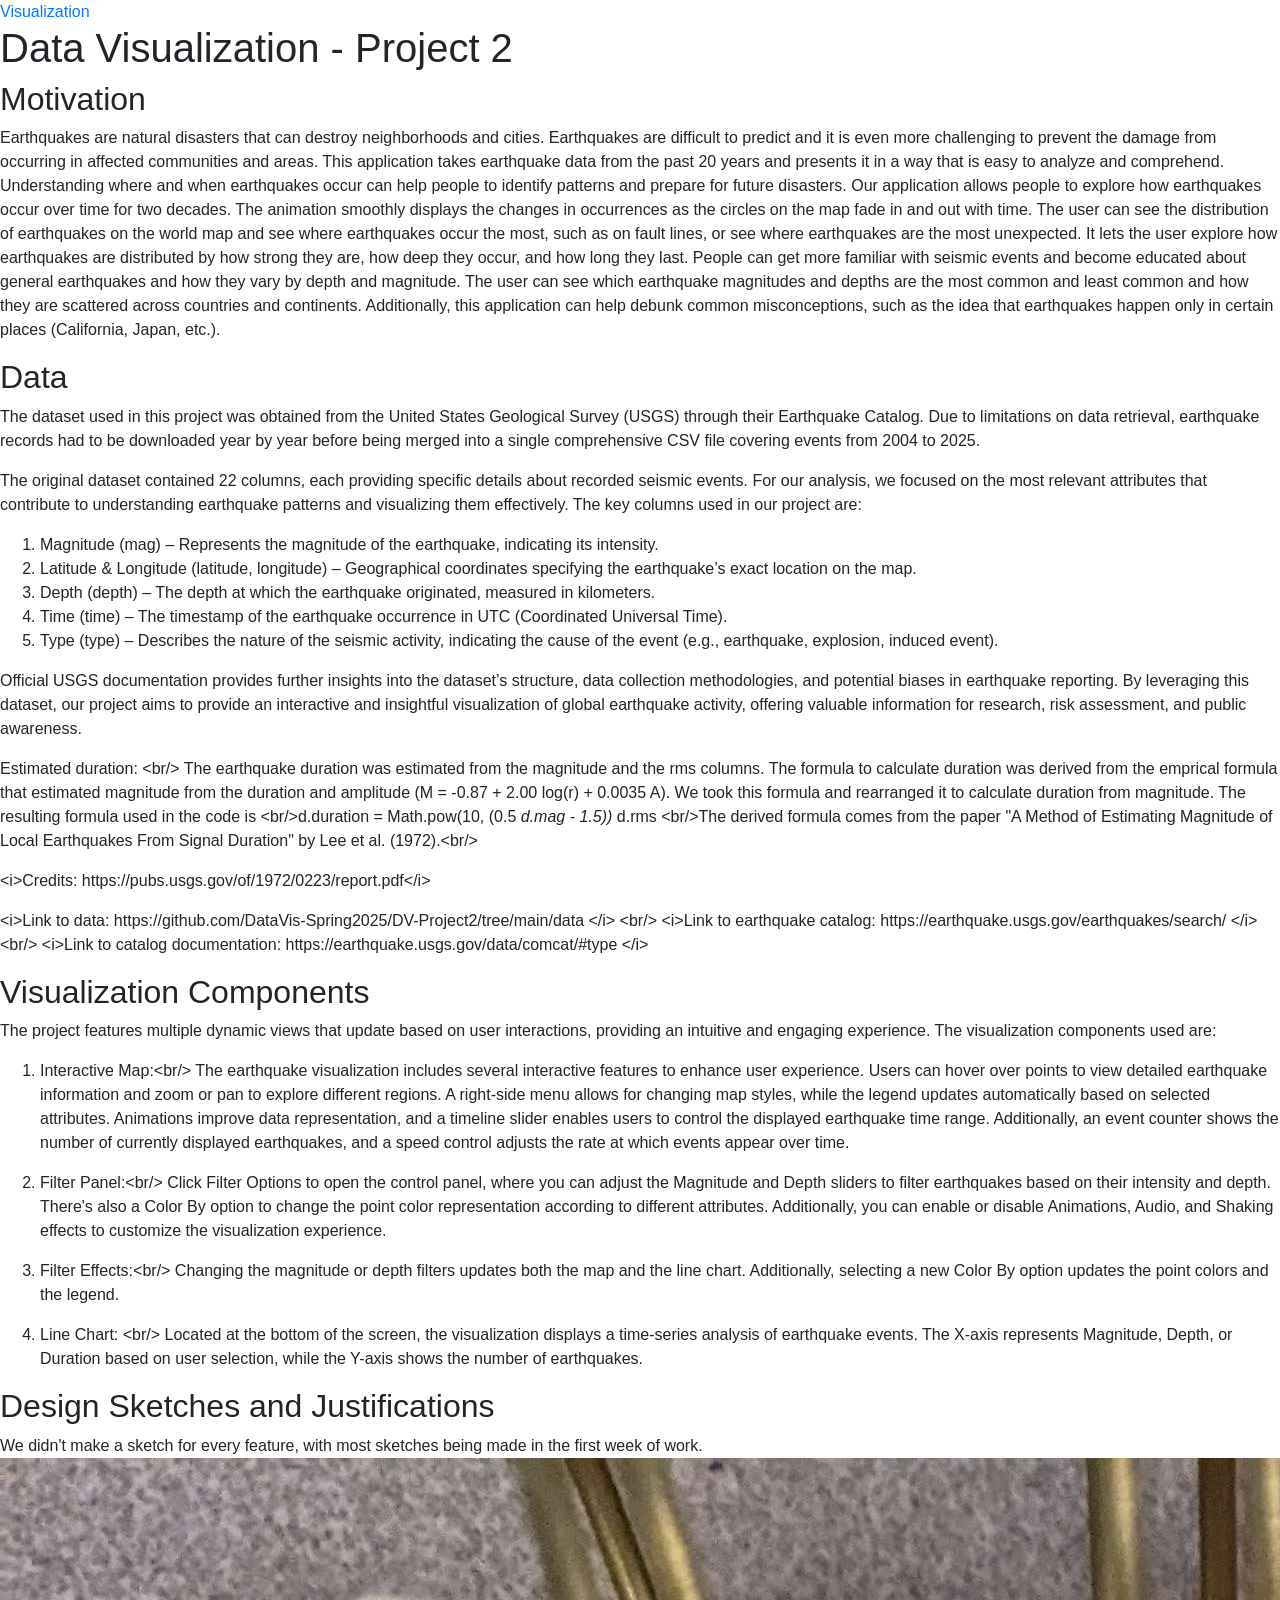
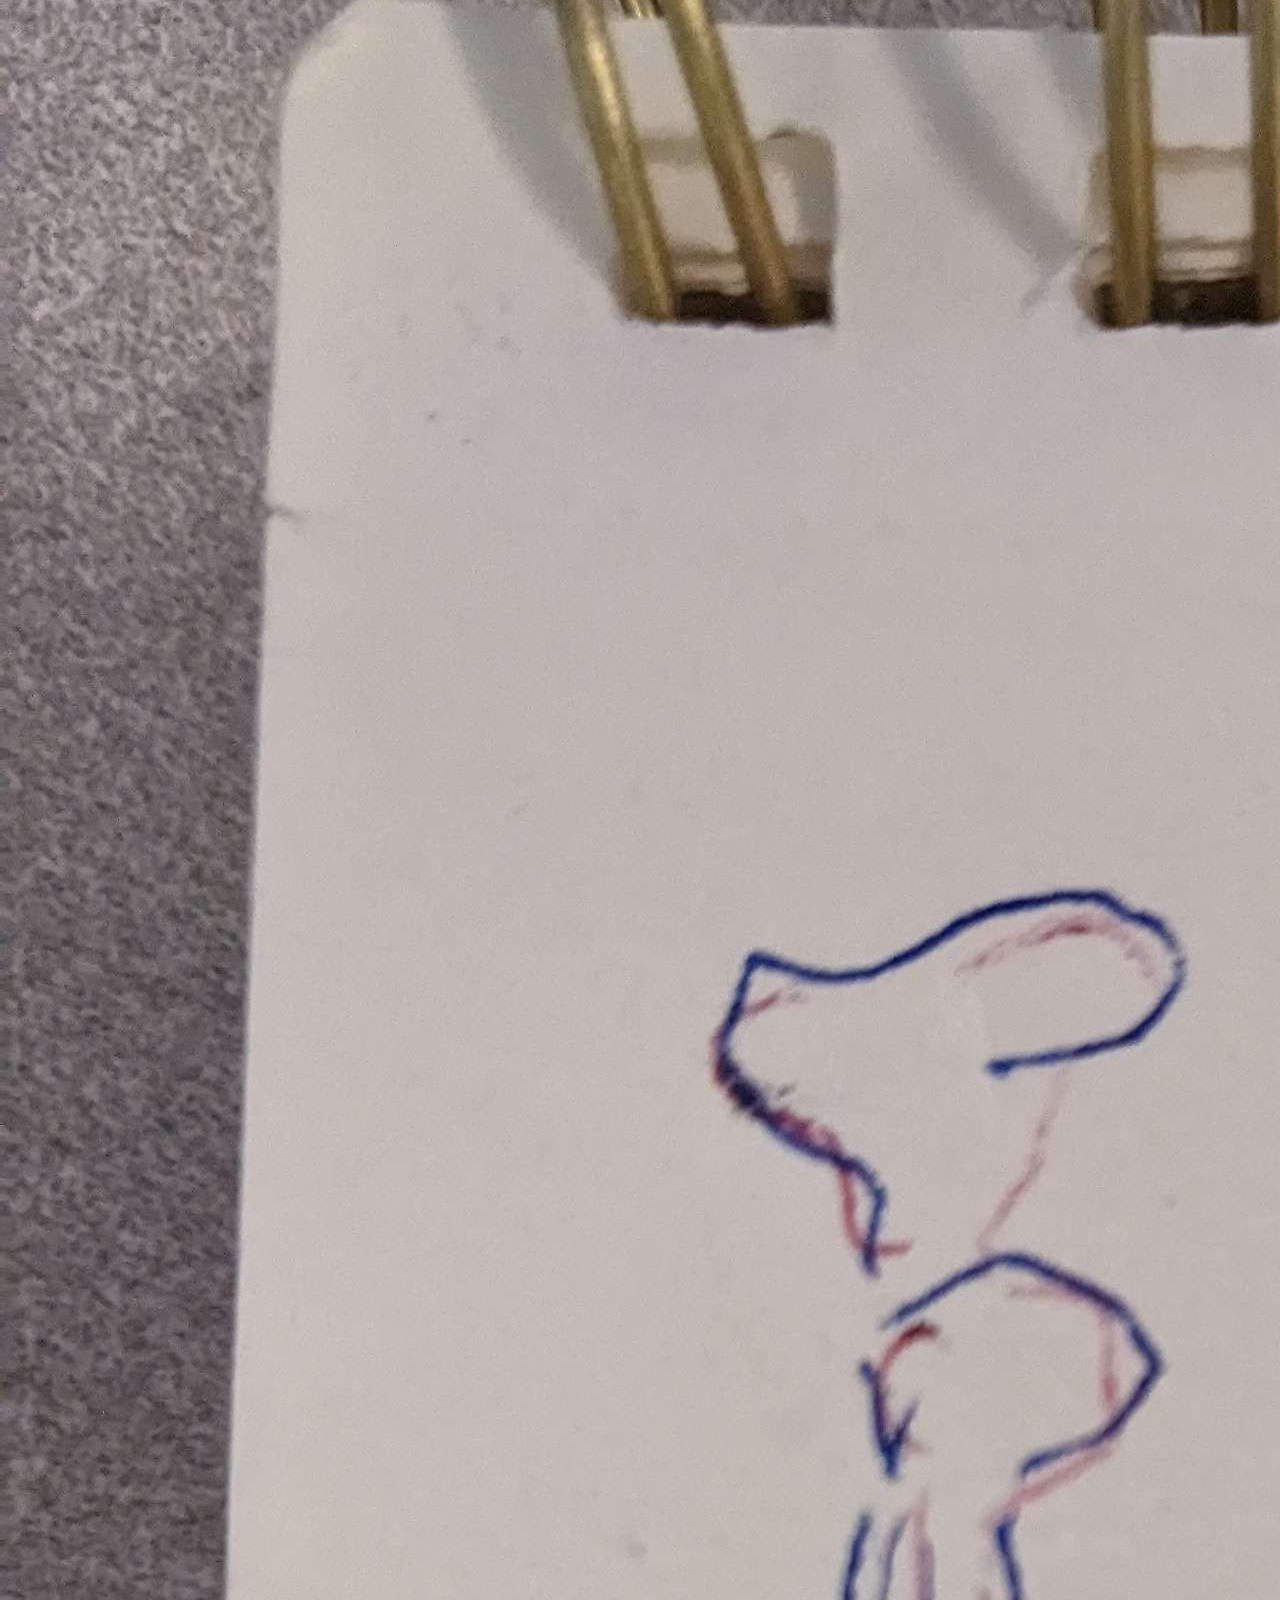
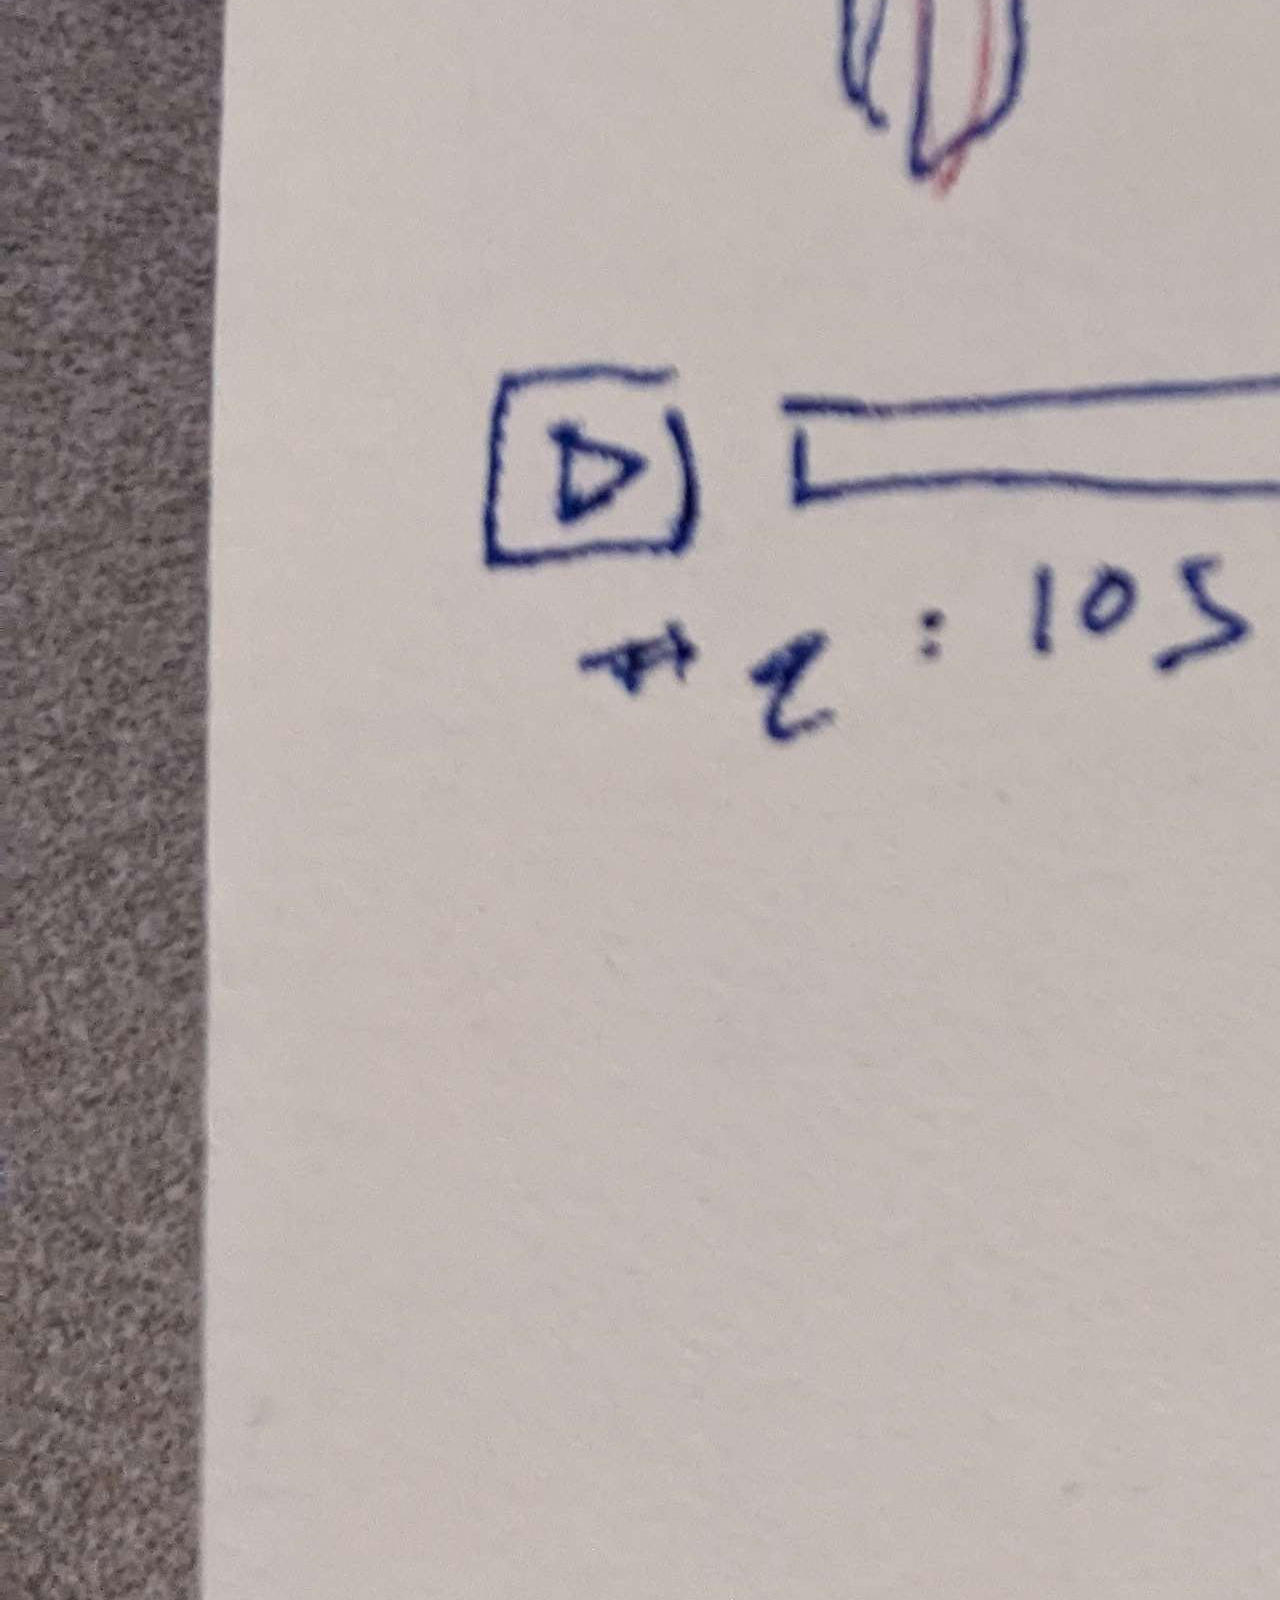
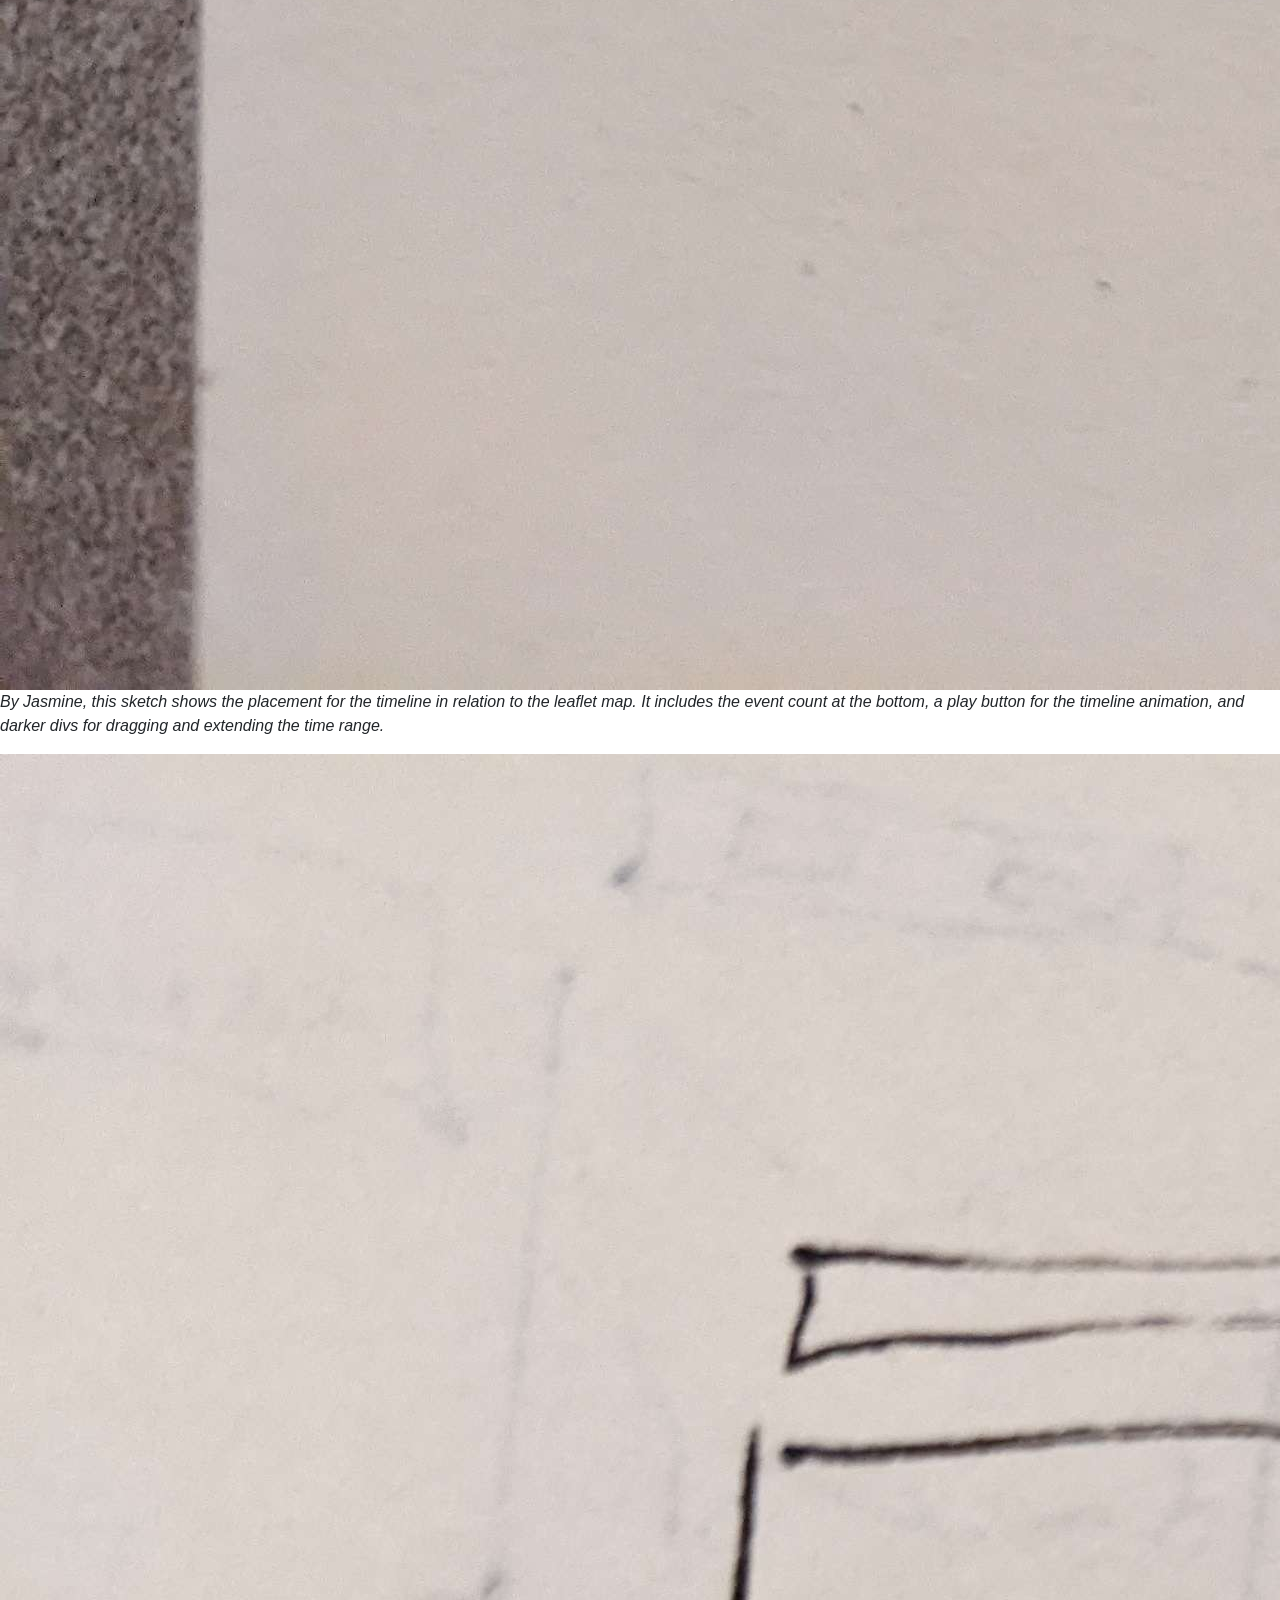
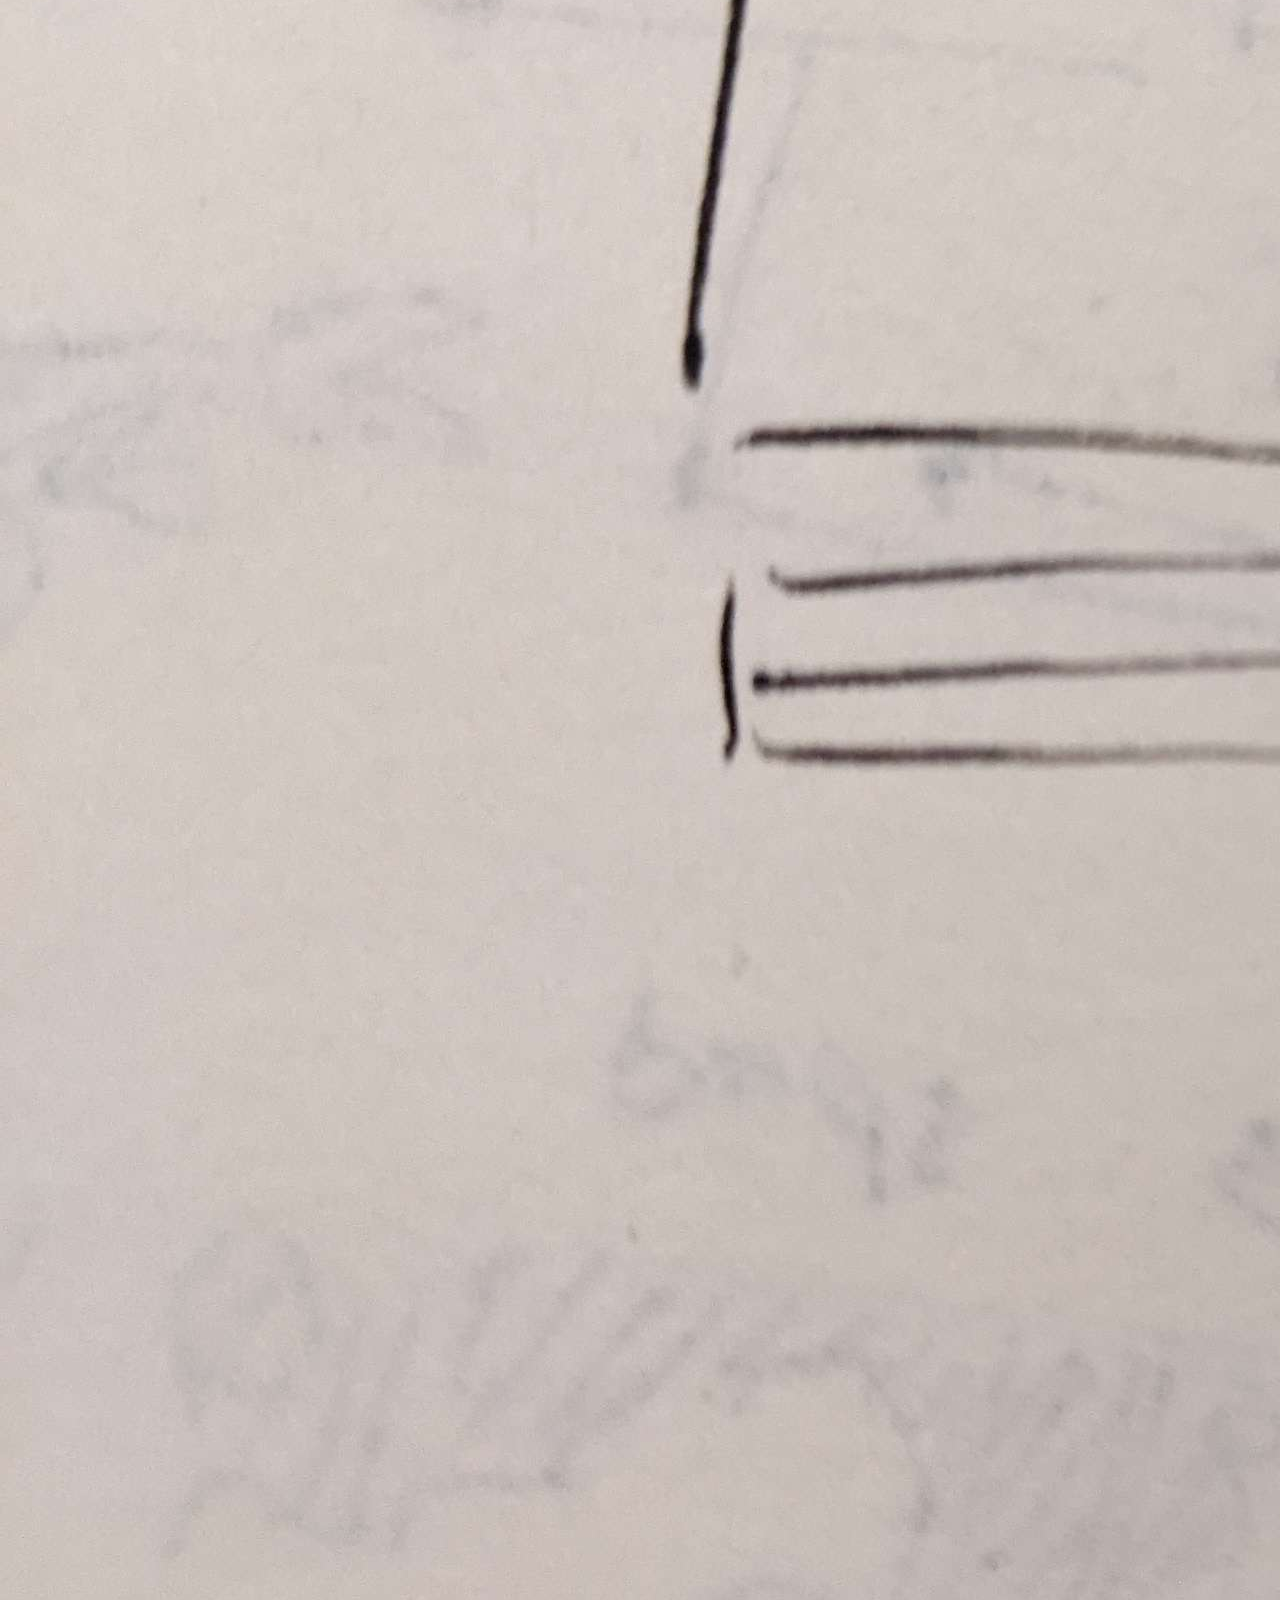
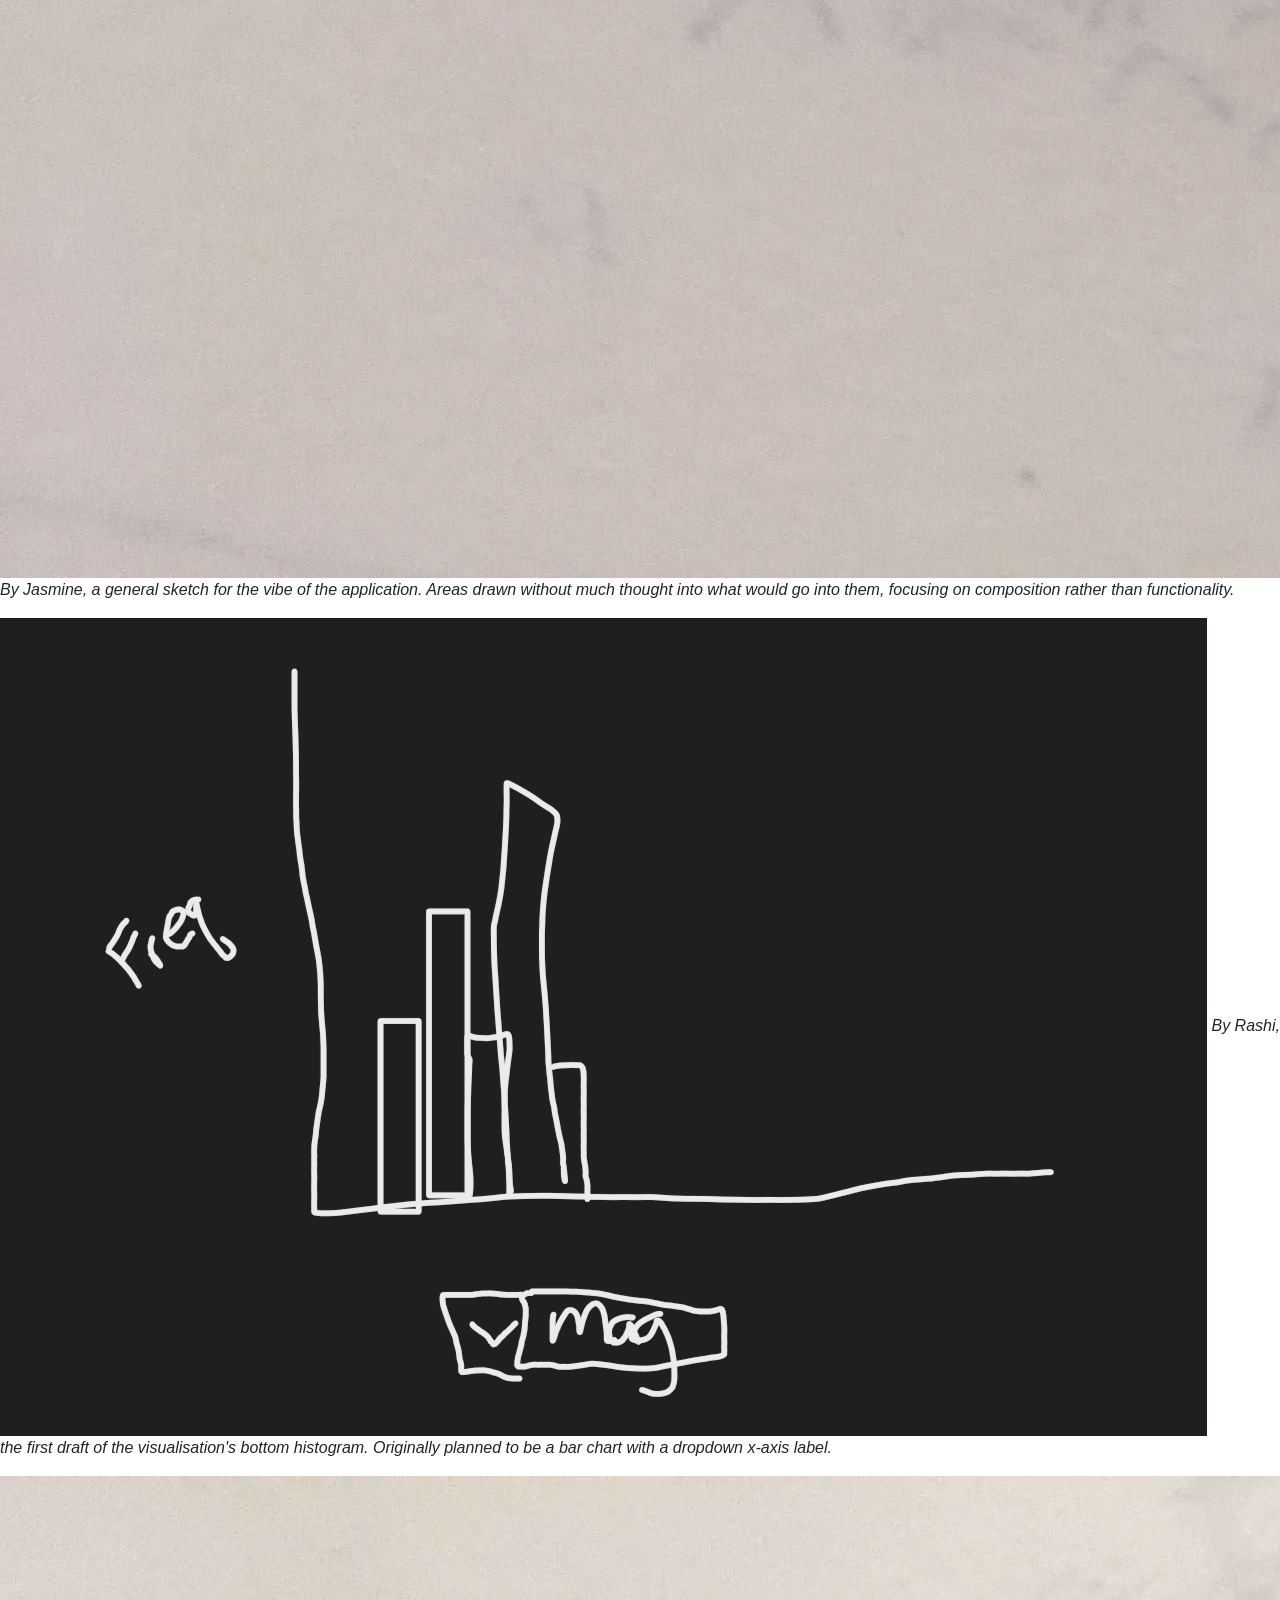
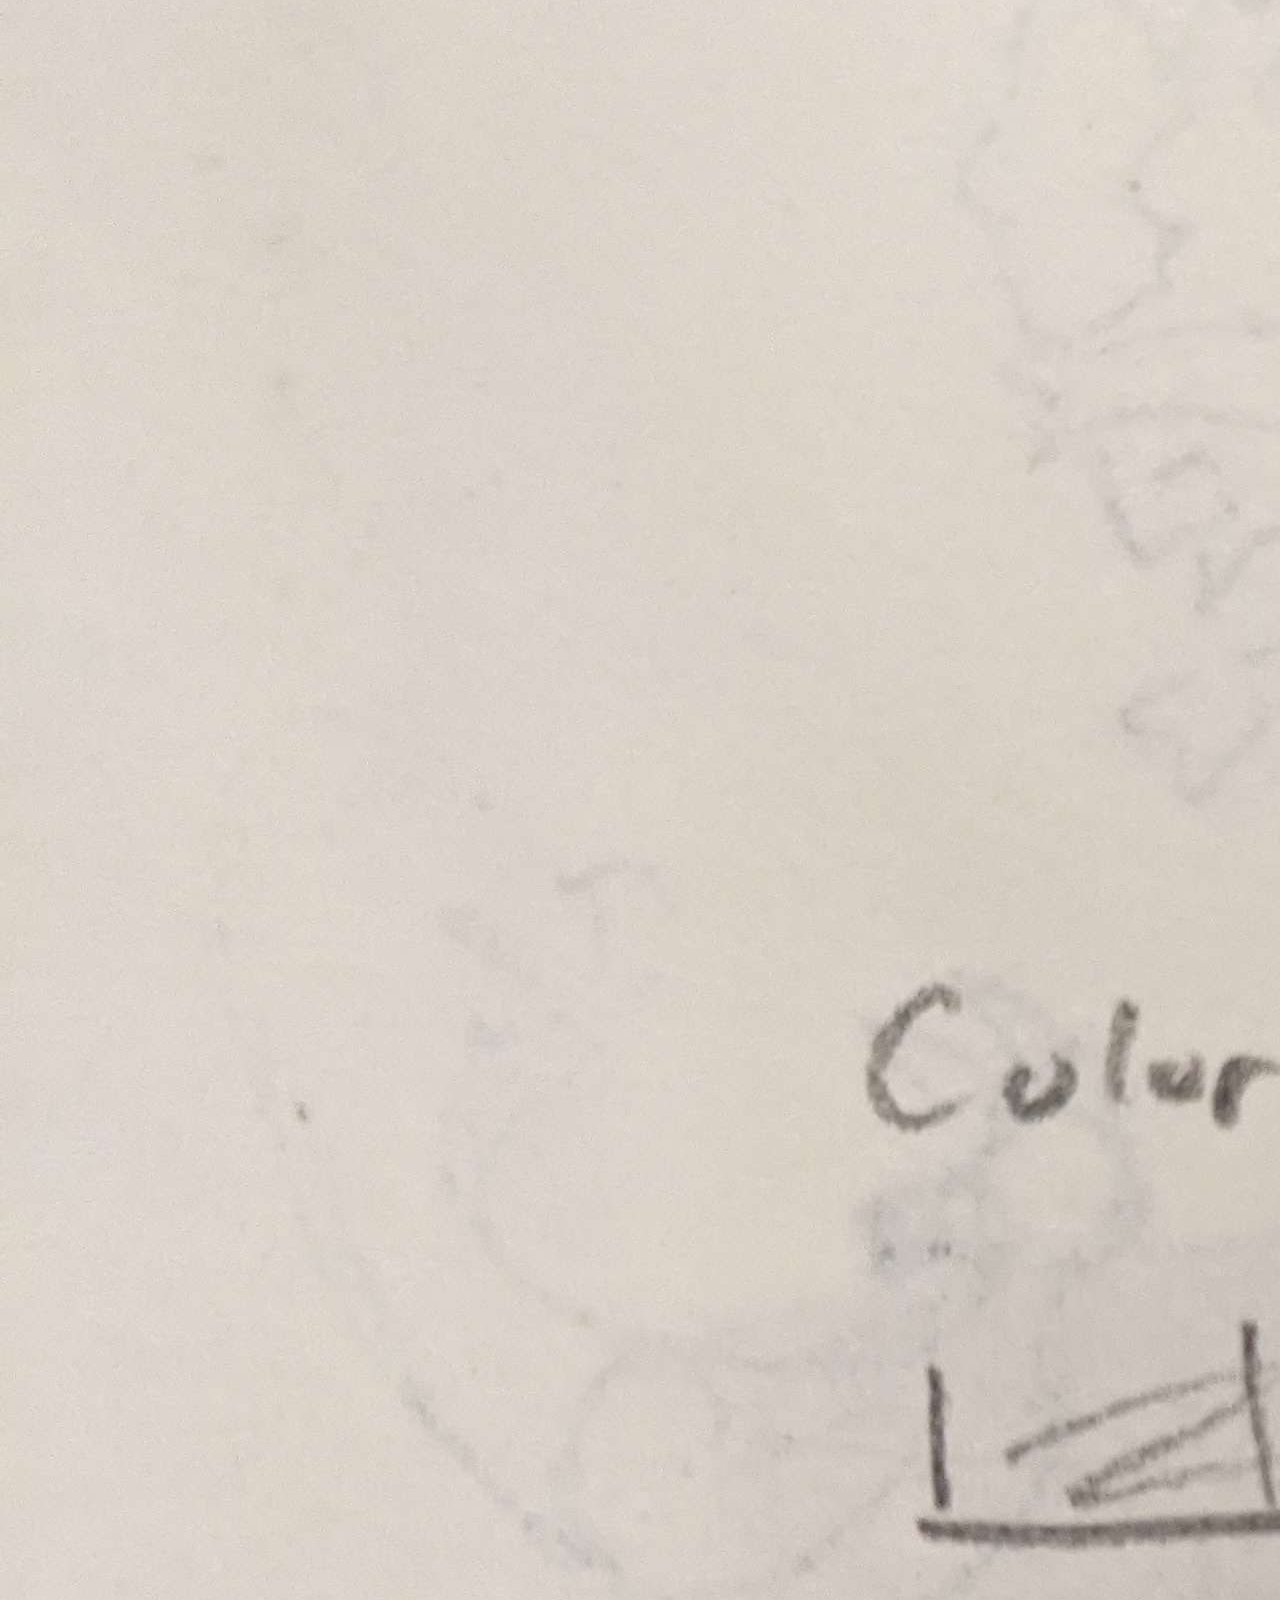
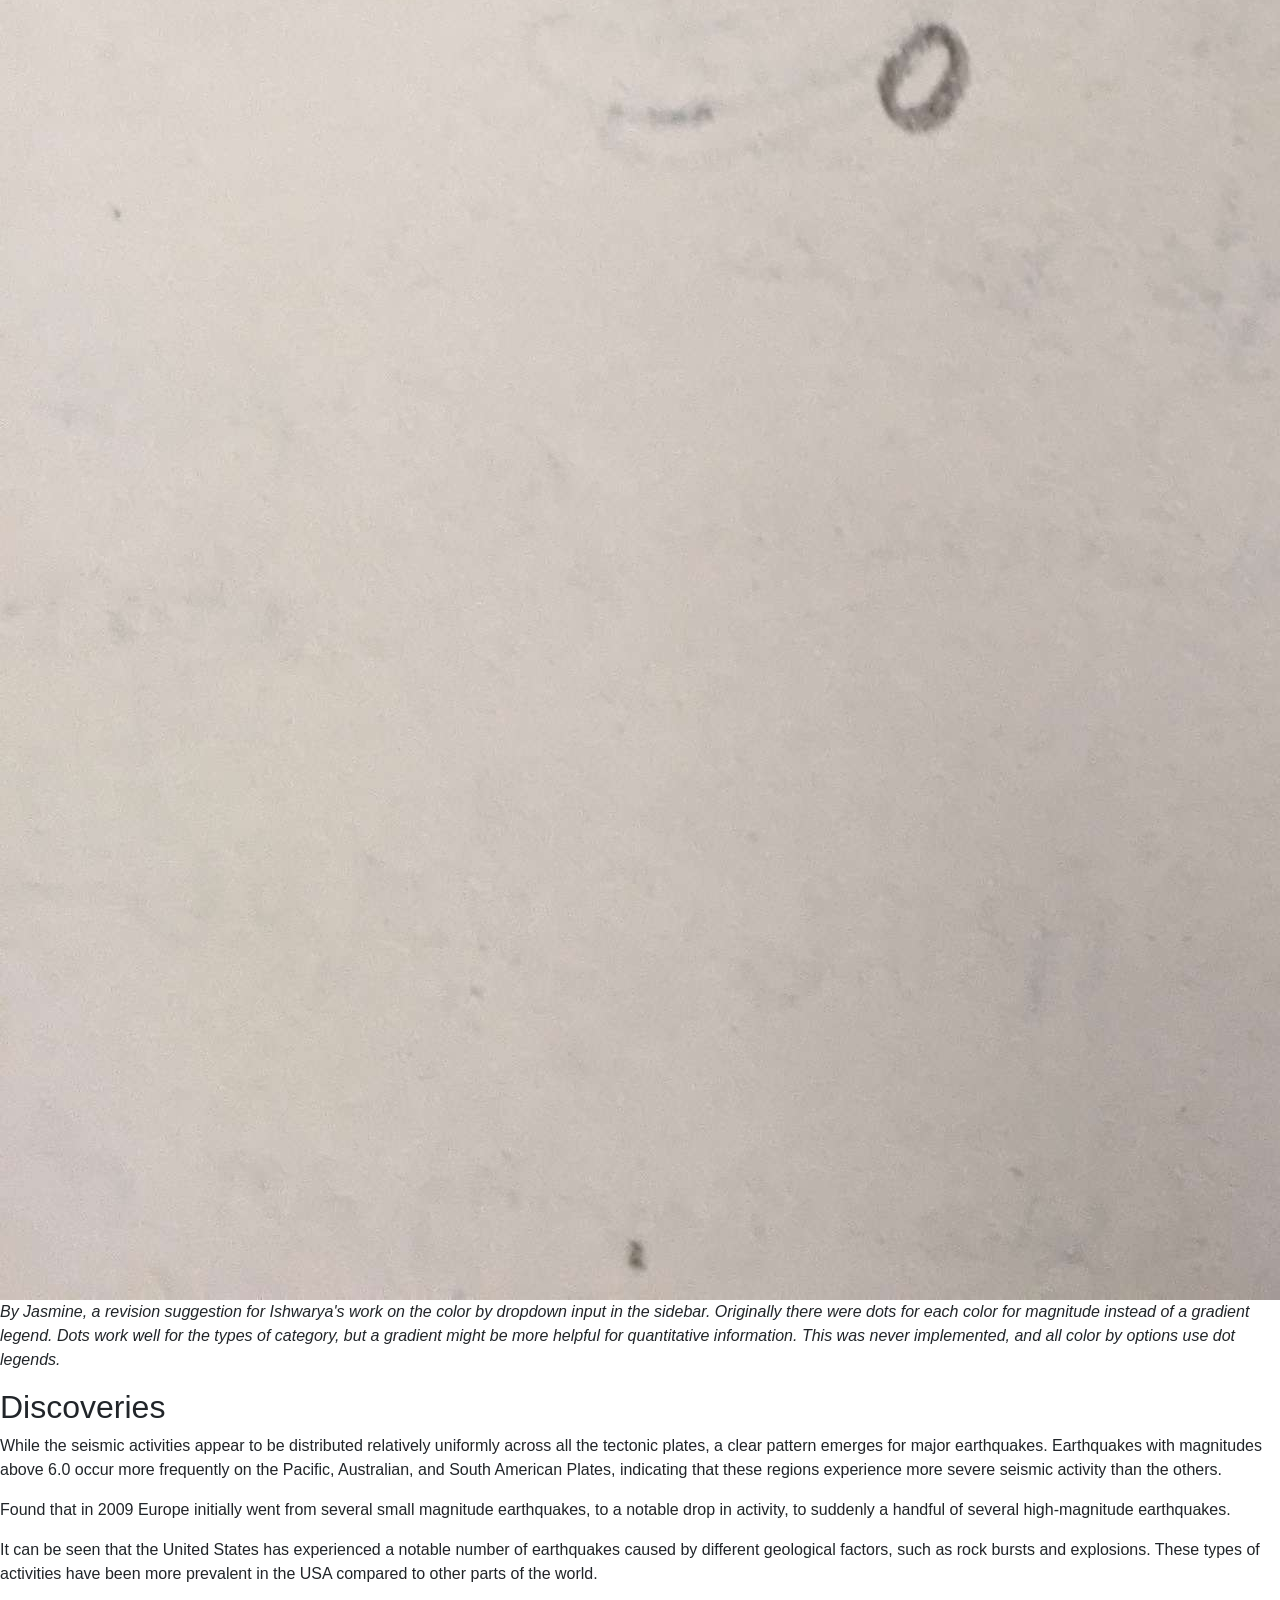
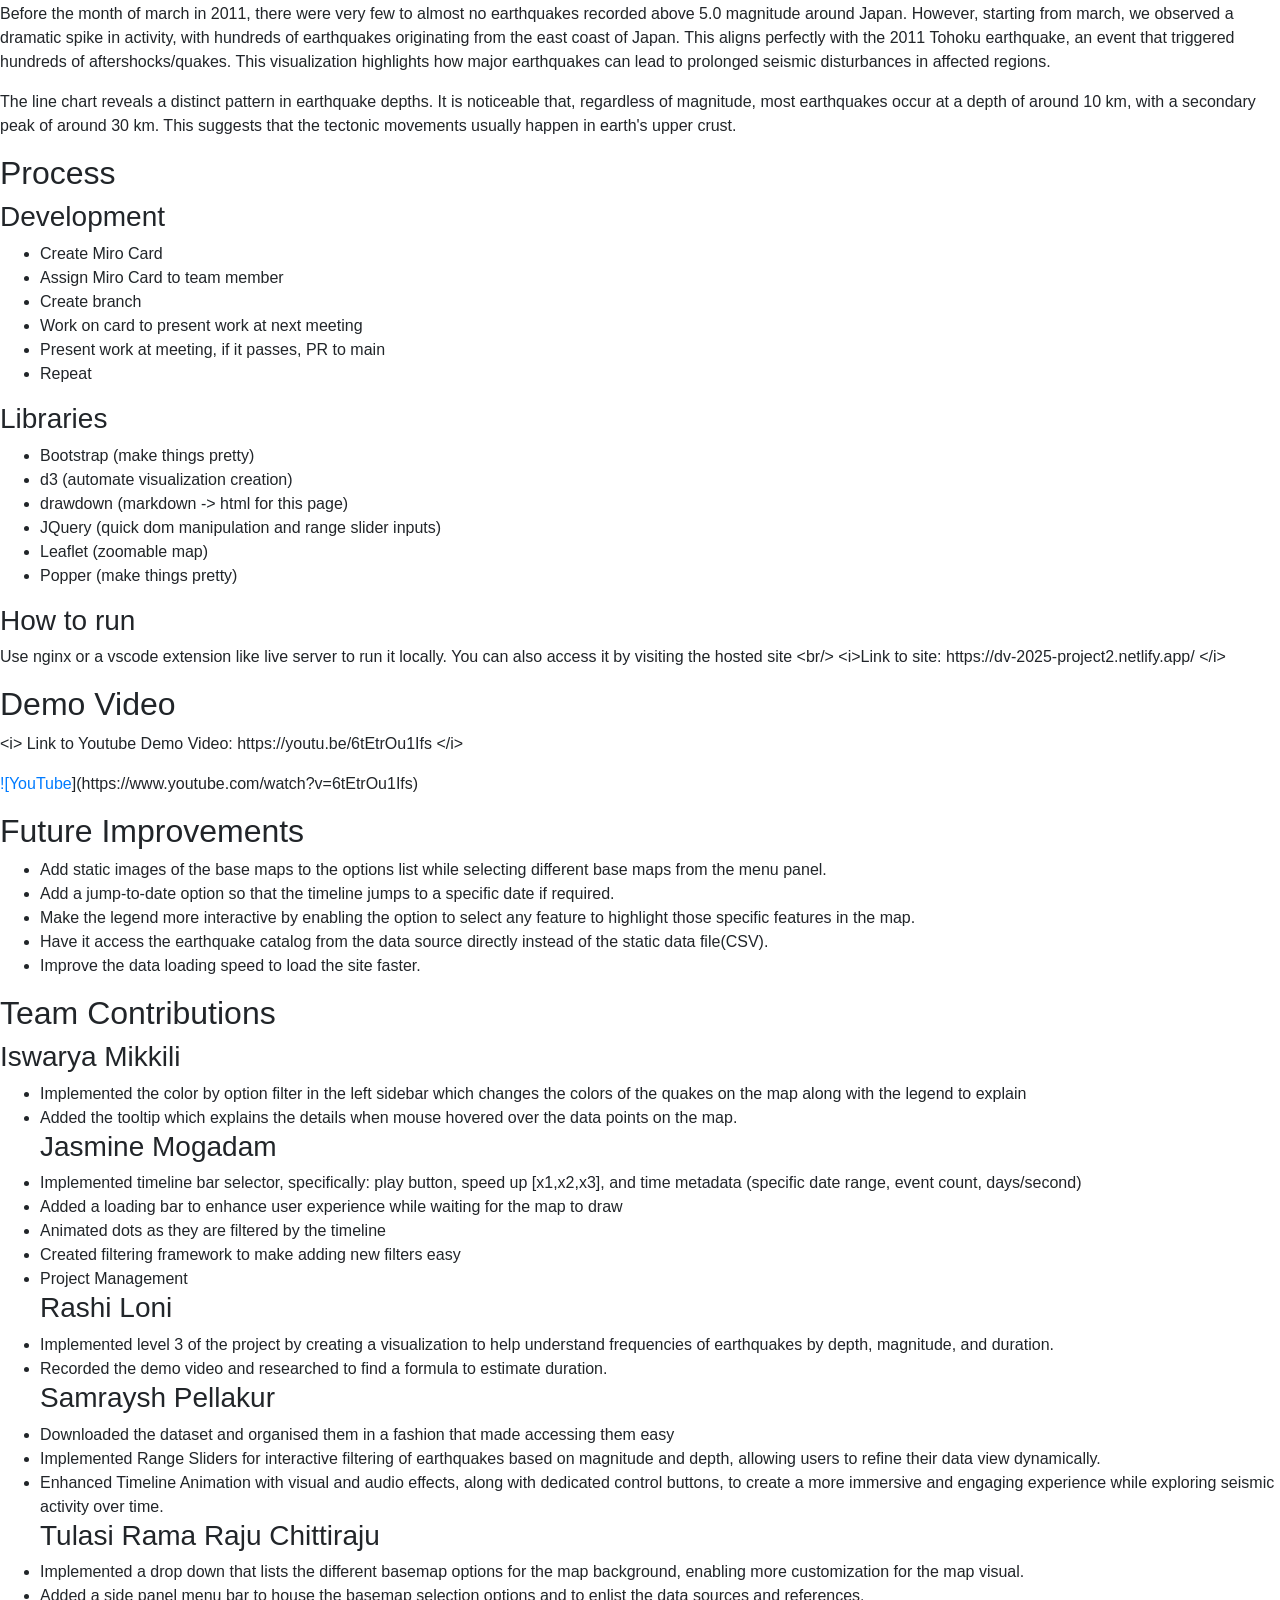
<file: documentation.html>
<!DOCTYPE html>
<html lang="en">
<head>
    <meta charset="UTF-8">
    <meta name="viewport" content="width=device-width, initial-scale=1.0">
    <title>Project Documentation</title>
    <script src="./js/libraries/drawdown.js"></script>
    <link rel="stylesheet" href="css/libraries/jquery-ui.min.css">
    <link rel="stylesheet" href="css/libraries/bootstrap.css">
    <link rel="stylesheet" href="css/libraries/leaflet.css">
    <link rel="stylesheet" href="css/style.css">
</head>
<body>
    <a href="/">Visualization</a>
    <div id="content"></div>
    <script>
        // Fetch the README.md file and render it as HTML
        fetch('README.md')
            .then(response => response.text())
            .then(text => {
                const html = markdown(text);
                document.getElementById('content').innerHTML = html;
            })
            .catch(error => console.error('Error loading README:', error));
    </script>
</body>
</html>
</file>
<file: css/libraries/leaflet.css>
/* required styles */

.leaflet-pane,
.leaflet-tile,
.leaflet-marker-icon,
.leaflet-marker-shadow,
.leaflet-tile-container,
.leaflet-pane > svg,
.leaflet-pane > canvas,
.leaflet-zoom-box,
.leaflet-image-layer,
.leaflet-layer {
	position: absolute;
	left: 0;
	top: 0;
	}
.leaflet-container {
	overflow: hidden;
	}
.leaflet-tile,
.leaflet-marker-icon,
.leaflet-marker-shadow {
	-webkit-user-select: none;
	   -moz-user-select: none;
	        user-select: none;
	  -webkit-user-drag: none;
	}
/* Prevents IE11 from highlighting tiles in blue */
.leaflet-tile::selection {
	background: transparent;
}
/* Safari renders non-retina tile on retina better with this, but Chrome is worse */
.leaflet-safari .leaflet-tile {
	image-rendering: -webkit-optimize-contrast;
	}
/* hack that prevents hw layers "stretching" when loading new tiles */
.leaflet-safari .leaflet-tile-container {
	width: 1600px;
	height: 1600px;
	-webkit-transform-origin: 0 0;
	}
.leaflet-marker-icon,
.leaflet-marker-shadow {
	display: block;
	}
/* .leaflet-container svg: reset svg max-width decleration shipped in Joomla! (joomla.org) 3.x */
/* .leaflet-container img: map is broken in FF if you have max-width: 100% on tiles */
.leaflet-container .leaflet-overlay-pane svg,
.leaflet-container .leaflet-marker-pane img,
.leaflet-container .leaflet-shadow-pane img,
.leaflet-container .leaflet-tile-pane img,
.leaflet-container img.leaflet-image-layer,
.leaflet-container .leaflet-tile {
	max-width: none !important;
	max-height: none !important;
	}

.leaflet-container.leaflet-touch-zoom {
	-ms-touch-action: pan-x pan-y;
	touch-action: pan-x pan-y;
	}
.leaflet-container.leaflet-touch-drag {
	-ms-touch-action: pinch-zoom;
	/* Fallback for FF which doesn't support pinch-zoom */
	touch-action: none;
	touch-action: pinch-zoom;
}
.leaflet-container.leaflet-touch-drag.leaflet-touch-zoom {
	-ms-touch-action: none;
	touch-action: none;
}
.leaflet-container {
	-webkit-tap-highlight-color: transparent;
}
.leaflet-container a {
	-webkit-tap-highlight-color: rgba(51, 181, 229, 0.4);
}
.leaflet-tile {
	filter: inherit;
	visibility: hidden;
	}
.leaflet-tile-loaded {
	visibility: inherit;
	}
.leaflet-zoom-box {
	width: 0;
	height: 0;
	-moz-box-sizing: border-box;
	     box-sizing: border-box;
	z-index: 800;
	}
/* workaround for https://bugzilla.mozilla.org/show_bug.cgi?id=888319 */
.leaflet-overlay-pane svg {
	-moz-user-select: none;
	}

.leaflet-pane         { z-index: 400; }

.leaflet-tile-pane    { z-index: 200; }
.leaflet-overlay-pane { z-index: 400; }
.leaflet-shadow-pane  { z-index: 500; }
.leaflet-marker-pane  { z-index: 600; }
.leaflet-tooltip-pane   { z-index: 650; }
.leaflet-popup-pane   { z-index: 700; }

.leaflet-map-pane canvas { z-index: 100; }
.leaflet-map-pane svg    { z-index: 200; }

.leaflet-vml-shape {
	width: 1px;
	height: 1px;
	}
.lvml {
	behavior: url(#default#VML);
	display: inline-block;
	position: absolute;
	}


/* control positioning */

.leaflet-control {
	position: relative;
	z-index: 800;
	pointer-events: visiblePainted; /* IE 9-10 doesn't have auto */
	pointer-events: auto;
	}
.leaflet-top,
.leaflet-bottom {
	position: absolute;
	z-index: 1000;
	pointer-events: none;
	}
.leaflet-top {
	top: 0;
	}
.leaflet-right {
	right: 0;
	}
.leaflet-bottom {
	bottom: 0;
	}
.leaflet-left {
	left: 0;
	}
.leaflet-control {
	float: left;
	clear: both;
	}
.leaflet-right .leaflet-control {
	float: right;
	}
.leaflet-top .leaflet-control {
	margin-top: 10px;
	}
.leaflet-bottom .leaflet-control {
	margin-bottom: 10px;
	}
.leaflet-left .leaflet-control {
	margin-left: 10px;
	}
.leaflet-right .leaflet-control {
	margin-right: 10px;
	}


/* zoom and fade animations */

.leaflet-fade-anim .leaflet-tile {
	will-change: opacity;
	}
.leaflet-fade-anim .leaflet-popup {
	opacity: 0;
	-webkit-transition: opacity 0.2s linear;
	   -moz-transition: opacity 0.2s linear;
	        transition: opacity 0.2s linear;
	}
.leaflet-fade-anim .leaflet-map-pane .leaflet-popup {
	opacity: 1;
	}
.leaflet-zoom-animated {
	-webkit-transform-origin: 0 0;
	    -ms-transform-origin: 0 0;
	        transform-origin: 0 0;
	}
.leaflet-zoom-anim .leaflet-zoom-animated {
	will-change: transform;
	}
.leaflet-zoom-anim .leaflet-zoom-animated {
	-webkit-transition: -webkit-transform 0.25s cubic-bezier(0,0,0.25,1);
	   -moz-transition:    -moz-transform 0.25s cubic-bezier(0,0,0.25,1);
	        transition:         transform 0.25s cubic-bezier(0,0,0.25,1);
	}
.leaflet-zoom-anim .leaflet-tile,
.leaflet-pan-anim .leaflet-tile {
	-webkit-transition: none;
	   -moz-transition: none;
	        transition: none;
	}

.leaflet-zoom-anim .leaflet-zoom-hide {
	visibility: hidden;
	}


/* cursors */

.leaflet-interactive {
	cursor: pointer;
	}
.leaflet-grab {
	cursor: -webkit-grab;
	cursor:    -moz-grab;
	cursor:         grab;
	}
.leaflet-crosshair,
.leaflet-crosshair .leaflet-interactive {
	cursor: crosshair;
	}
.leaflet-popup-pane,
.leaflet-control {
	cursor: auto;
	}
.leaflet-dragging .leaflet-grab,
.leaflet-dragging .leaflet-grab .leaflet-interactive,
.leaflet-dragging .leaflet-marker-draggable {
	cursor: move;
	cursor: -webkit-grabbing;
	cursor:    -moz-grabbing;
	cursor:         grabbing;
	}

/* marker & overlays interactivity */
.leaflet-marker-icon,
.leaflet-marker-shadow,
.leaflet-image-layer,
.leaflet-pane > svg path,
.leaflet-tile-container {
	pointer-events: none;
	}

.leaflet-marker-icon.leaflet-interactive,
.leaflet-image-layer.leaflet-interactive,
.leaflet-pane > svg path.leaflet-interactive,
svg.leaflet-image-layer.leaflet-interactive path {
	pointer-events: visiblePainted; /* IE 9-10 doesn't have auto */
	pointer-events: auto;
	}

/* visual tweaks */

.leaflet-container {
	background: #ddd;
	outline: 0;
	}
.leaflet-container a {
	color: #0078A8;
	}
.leaflet-container a.leaflet-active {
	outline: 2px solid orange;
	}
.leaflet-zoom-box {
	border: 2px dotted #38f;
	background: rgba(255,255,255,0.5);
	}


/* general typography */
.leaflet-container {
	font: 12px/1.5 "Helvetica Neue", Arial, Helvetica, sans-serif;
	}


/* general toolbar styles */

.leaflet-bar {
	box-shadow: 0 1px 5px rgba(0,0,0,0.65);
	border-radius: 4px;
	}
.leaflet-bar a,
.leaflet-bar a:hover {
	background-color: #fff;
	border-bottom: 1px solid #ccc;
	width: 26px;
	height: 26px;
	line-height: 26px;
	display: block;
	text-align: center;
	text-decoration: none;
	color: black;
	}
.leaflet-bar a,
.leaflet-control-layers-toggle {
	background-position: 50% 50%;
	background-repeat: no-repeat;
	display: block;
	}
.leaflet-bar a:hover {
	background-color: #f4f4f4;
	}
.leaflet-bar a:first-child {
	border-top-left-radius: 4px;
	border-top-right-radius: 4px;
	}
.leaflet-bar a:last-child {
	border-bottom-left-radius: 4px;
	border-bottom-right-radius: 4px;
	border-bottom: none;
	}
.leaflet-bar a.leaflet-disabled {
	cursor: default;
	background-color: #f4f4f4;
	color: #bbb;
	}

.leaflet-touch .leaflet-bar a {
	width: 30px;
	height: 30px;
	line-height: 30px;
	}
.leaflet-touch .leaflet-bar a:first-child {
	border-top-left-radius: 2px;
	border-top-right-radius: 2px;
	}
.leaflet-touch .leaflet-bar a:last-child {
	border-bottom-left-radius: 2px;
	border-bottom-right-radius: 2px;
	}

/* zoom control */

.leaflet-control-zoom-in,
.leaflet-control-zoom-out {
	font: bold 18px 'Lucida Console', Monaco, monospace;
	text-indent: 1px;
	}

.leaflet-touch .leaflet-control-zoom-in, .leaflet-touch .leaflet-control-zoom-out  {
	font-size: 22px;
	}


/* layers control */

.leaflet-control-layers {
	box-shadow: 0 1px 5px rgba(0,0,0,0.4);
	background: #fff;
	border-radius: 5px;
	}
.leaflet-control-layers-toggle {
	background-image: url(images/layers.png);
	width: 36px;
	height: 36px;
	}
.leaflet-retina .leaflet-control-layers-toggle {
	background-image: url(images/layers-2x.png);
	background-size: 26px 26px;
	}
.leaflet-touch .leaflet-control-layers-toggle {
	width: 44px;
	height: 44px;
	}
.leaflet-control-layers .leaflet-control-layers-list,
.leaflet-control-layers-expanded .leaflet-control-layers-toggle {
	display: none;
	}
.leaflet-control-layers-expanded .leaflet-control-layers-list {
	display: block;
	position: relative;
	}
.leaflet-control-layers-expanded {
	padding: 6px 10px 6px 6px;
	color: #333;
	background: #fff;
	}
.leaflet-control-layers-scrollbar {
	overflow-y: scroll;
	overflow-x: hidden;
	padding-right: 5px;
	}
.leaflet-control-layers-selector {
	margin-top: 2px;
	position: relative;
	top: 1px;
	}
.leaflet-control-layers label {
	display: block;
	}
.leaflet-control-layers-separator {
	height: 0;
	border-top: 1px solid #ddd;
	margin: 5px -10px 5px -6px;
	}

/* Default icon URLs */
.leaflet-default-icon-path {
	background-image: url(images/marker-icon.png);
	}


/* attribution and scale controls */

.leaflet-container .leaflet-control-attribution {
	background: #fff;
	background: rgba(255, 255, 255, 0.7);
	margin: 0;
	}
.leaflet-control-attribution,
.leaflet-control-scale-line {
	padding: 0 5px;
	color: #333;
	}
.leaflet-control-attribution a {
	text-decoration: none;
	}
.leaflet-control-attribution a:hover {
	text-decoration: underline;
	}
.leaflet-container .leaflet-control-attribution,
.leaflet-container .leaflet-control-scale {
	font-size: 11px;
	}
.leaflet-left .leaflet-control-scale {
	margin-left: 5px;
	}
.leaflet-bottom .leaflet-control-scale {
	margin-bottom: 5px;
	}
.leaflet-control-scale-line {
	border: 2px solid #777;
	border-top: none;
	line-height: 1.1;
	padding: 2px 5px 1px;
	font-size: 11px;
	white-space: nowrap;
	overflow: hidden;
	-moz-box-sizing: border-box;
	     box-sizing: border-box;

	background: #fff;
	background: rgba(255, 255, 255, 0.5);
	}
.leaflet-control-scale-line:not(:first-child) {
	border-top: 2px solid #777;
	border-bottom: none;
	margin-top: -2px;
	}
.leaflet-control-scale-line:not(:first-child):not(:last-child) {
	border-bottom: 2px solid #777;
	}

.leaflet-touch .leaflet-control-attribution,
.leaflet-touch .leaflet-control-layers,
.leaflet-touch .leaflet-bar {
	box-shadow: none;
	}
.leaflet-touch .leaflet-control-layers,
.leaflet-touch .leaflet-bar {
	border: 2px solid rgba(0,0,0,0.2);
	background-clip: padding-box;
	}


/* popup */

.leaflet-popup {
	position: absolute;
	text-align: center;
	margin-bottom: 20px;
	}
.leaflet-popup-content-wrapper {
	padding: 1px;
	text-align: left;
	border-radius: 12px;
	}
.leaflet-popup-content {
	margin: 13px 19px;
	line-height: 1.4;
	}
.leaflet-popup-content p {
	margin: 18px 0;
	}
.leaflet-popup-tip-container {
	width: 40px;
	height: 20px;
	position: absolute;
	left: 50%;
	margin-left: -20px;
	overflow: hidden;
	pointer-events: none;
	}
.leaflet-popup-tip {
	width: 17px;
	height: 17px;
	padding: 1px;

	margin: -10px auto 0;

	-webkit-transform: rotate(45deg);
	   -moz-transform: rotate(45deg);
	    -ms-transform: rotate(45deg);
	        transform: rotate(45deg);
	}
.leaflet-popup-content-wrapper,
.leaflet-popup-tip {
	background: white;
	color: #333;
	box-shadow: 0 3px 14px rgba(0,0,0,0.4);
	}
.leaflet-container a.leaflet-popup-close-button {
	position: absolute;
	top: 0;
	right: 0;
	padding: 4px 4px 0 0;
	border: none;
	text-align: center;
	width: 18px;
	height: 14px;
	font: 16px/14px Tahoma, Verdana, sans-serif;
	color: #c3c3c3;
	text-decoration: none;
	font-weight: bold;
	background: transparent;
	}
.leaflet-container a.leaflet-popup-close-button:hover {
	color: #999;
	}
.leaflet-popup-scrolled {
	overflow: auto;
	border-bottom: 1px solid #ddd;
	border-top: 1px solid #ddd;
	}

.leaflet-oldie .leaflet-popup-content-wrapper {
	-ms-zoom: 1;
	}
.leaflet-oldie .leaflet-popup-tip {
	width: 24px;
	margin: 0 auto;

	-ms-filter: "progid:DXImageTransform.Microsoft.Matrix(M11=0.70710678, M12=0.70710678, M21=-0.70710678, M22=0.70710678)";
	filter: progid:DXImageTransform.Microsoft.Matrix(M11=0.70710678, M12=0.70710678, M21=-0.70710678, M22=0.70710678);
	}
.leaflet-oldie .leaflet-popup-tip-container {
	margin-top: -1px;
	}

.leaflet-oldie .leaflet-control-zoom,
.leaflet-oldie .leaflet-control-layers,
.leaflet-oldie .leaflet-popup-content-wrapper,
.leaflet-oldie .leaflet-popup-tip {
	border: 1px solid #999;
	}


/* div icon */

.leaflet-div-icon {
	background: #fff;
	border: 1px solid #666;
	}


/* Tooltip */
/* Base styles for the element that has a tooltip */
.leaflet-tooltip {
	position: absolute;
	padding: 6px;
	background-color: #fff;
	border: 1px solid #fff;
	border-radius: 3px;
	color: #222;
	white-space: nowrap;
	-webkit-user-select: none;
	-moz-user-select: none;
	-ms-user-select: none;
	user-select: none;
	pointer-events: none;
	box-shadow: 0 1px 3px rgba(0,0,0,0.4);
	}
.leaflet-tooltip.leaflet-clickable {
	cursor: pointer;
	pointer-events: auto;
	}
.leaflet-tooltip-top:before,
.leaflet-tooltip-bottom:before,
.leaflet-tooltip-left:before,
.leaflet-tooltip-right:before {
	position: absolute;
	pointer-events: none;
	border: 6px solid transparent;
	background: transparent;
	content: "";
	}

/* Directions */

.leaflet-tooltip-bottom {
	margin-top: 6px;
}
.leaflet-tooltip-top {
	margin-top: -6px;
}
.leaflet-tooltip-bottom:before,
.leaflet-tooltip-top:before {
	left: 50%;
	margin-left: -6px;
	}
.leaflet-tooltip-top:before {
	bottom: 0;
	margin-bottom: -12px;
	border-top-color: #fff;
	}
.leaflet-tooltip-bottom:before {
	top: 0;
	margin-top: -12px;
	margin-left: -6px;
	border-bottom-color: #fff;
	}
.leaflet-tooltip-left {
	margin-left: -6px;
}
.leaflet-tooltip-right {
	margin-left: 6px;
}
.leaflet-tooltip-left:before,
.leaflet-tooltip-right:before {
	top: 50%;
	margin-top: -6px;
	}
.leaflet-tooltip-left:before {
	right: 0;
	margin-right: -12px;
	border-left-color: #fff;
	}
.leaflet-tooltip-right:before {
	left: 0;
	margin-left: -12px;
	border-right-color: #fff;
	}
</file>
<file: css/style.css>
#my-map {
  width: 100%;
  height: 500px;
}

#tooltip {
  position: absolute;
  display: none; /* Change from opacity to display */
  background-color: rgba(113, 197, 179, 0.8);
  box-shadow: 2px 2px 3px 0px rgb(92 92 92 / 0.5);
  border: 1px solid #ddd;
  font-size: 12px;
  font-weight: 400;
  padding: 5px 10px;
  z-index: 1000;
  color: rgba(12, 11, 11, 0.994);
}
.tooltip-label {
  font-weight: 400;
  font-size: 18px;
  color: #111111;

}
.tooltip-label img {
  vertical-align: middle; 
  margin-right: 8px; 
  width: 20px; 
  height: 20px; 
}
.bold-label {
  font-weight: 800; 
}


#level3 {
  width: 40%;
 /* border: 1px solid red;*/
  margin-top: 50px; /* Push it down by 50px */

  /* Ensure it's above other elements */

}
#attribute-select {
  display: block;
  margin: 0 auto;
}

.drag-arrow{
  transform: scaleX(0.2)scaleY(3);
  text-align: center;
  height: 100%;
  display: flex;
  align-items: center;
  line-height: 25px;
  position: absolute;
  top: -3.5px;
  left: -5.5px;
  user-select: none;
}

.basemap-select {
  position: absolute;
  /* top: 10px;
  right: 10px; */
  padding: 5px;
  z-index: 1000;
  align-items: end;
}

/* menu bar */
.menu-btn {
  position: absolute;
  top: 10px;
  right: 10px;  
  font-size: 30px;
  background: transparent;
  border: none;
  color: #333;
  cursor: pointer;
  z-index: 1001;
}

#menusidebar {
  position: fixed;
  top: 0;
  right: -250px; 
  width: 250px;
  height: 500px;
  background: #fff;
  box-shadow: -2px 0 10px rgba(0, 0, 0, 0.1);
  transition: right 0.3s ease-in-out;
  padding-top: 20px;
  z-index: 4000;
}

#menusidebar.open {
  right: 0; 
}

.close-btn {
  position: absolute;
  top: 10px;
  right: 10px;
  font-size: 30px;
  background: transparent;
  border: none;
  color: #333;
  cursor: pointer;
  z-index: 1001;
}

.dropdown-container {
  margin-top: 25px; 
  padding: 0 20px;
}

.dropdown-label {
  font-size: 16px;
  font-weight: 600;
  color: #333;
}
/* */

/* Make sure it's not affected by floating elements */
button#toggleSidebar {
  float: none !important; 
  /* display: block;  */
  text-align: right;
}

/* Sidebar styling */
#sidebar {
  position: fixed;
  left: -250px;
  top: 0;
  width: 250px;
  height: 500px;
  background: white;
  box-shadow: 2px 0 10px rgba(0, 0, 0, 0.2);
  padding: 20px;
  transition: left 0.3s ease-in-out;
  z-index: 999;
}

/* Show sidebar */
#sidebar.open {
  left: 0;
}

/* Vertical slider container */
.slider-container {
  display: flex;
  flex-direction: column;
  align-items: center;
  position: relative;
  height: 300px;
  width: 50px;
  margin: auto;
}

/* Vertical slider */
input[type="range"] {
  writing-mode: vertical-lr; /* Makes the slider vertical */
  appearance: none;
  height: 300px;
  width: 10px;
  background: transparent;
  position: relative;
  z-index: 3;
}

/* Slider track */
input[type="range"]::-webkit-slider-runnable-track {
  background: #ccc;
  height: 100%;
  width: 6px;
  border-radius: 3px;
}

input[type="range"]::-moz-range-track {
  background: #ccc;
  height: 100%;
  width: 6px;
  border-radius: 3px;
}

/* Slider thumb */
input[type="range"]::-webkit-slider-thumb {
  appearance: none;
  width: 18px;
  height: 18px;
  background: #007bff;
  border-radius: 50%;
  cursor: pointer;
  margin-left: -6px;
}

input[type="range"]::-moz-range-thumb {
  width: 18px;
  height: 18px;
  background: #007bff;
  border-radius: 50%;
  cursor: pointer;
}

/* Tick marks container */
.tickmarks {
  position: absolute;
  width: 100%;
  height: 100%;
  top: 0;
  display: flex;
  flex-direction: column;
  justify-content: space-between;
  align-items: center;
  pointer-events: none;
}

/* Tick mark line */
.tickmarks span {
  width: 8px;
  height: 2px;
  background: gray;
}

/* Bigger tick marks at whole numbers */
.tickmarks span.big {
  width: 12px;
  height: 3px;
  background: black;
}

/* Tick labels */
.tickmarks span.big::after {
  content: attr(data-value);
  position: absolute;
  left: 15px;
  font-size: 12px;
  color: black;
}

/* Styling for the tabs */
.tabs {
  display: flex;
  flex-direction: column;
  width: 100%;
}

.tab-list {
  display: flex;
  list-style-type: none;
  padding: 0;
}

.tab {
  padding: 10px;
  cursor: pointer;
  background-color: #f1f1f1;
  margin-right: 5px;
  border: 1px solid #ccc;
}

.tab.active {
  background-color: #ddd;
  font-weight: bold;
}

.tab-content {
  border: 1px solid #ccc;
  padding: 20px;
  margin-top: 10px;
}

#loading-container {
  display: none;
  position: fixed;
  top: 0;
  left: 0;
  width: 100%;
  height: 100%;
  background: rgba(255, 255, 255, 0.8);
  z-index: 1000;
  text-align: center;
  padding-top: 20%;
}

.loading-container {
  display: none;
  position: fixed;
  top: 0;
  left: 0;
  width: 100%;
  height: 100%;
  background: rgba(255, 255, 255, 0.8);
  z-index: 1000;
  text-align: center;
  padding-top: 20%;
}

.spinner {
  border: 8px solid #f3f3f3;
  border-top: 8px solid #4caf50;
  border-radius: 50%;
  width: 50px;
  height: 50px;
  animation: spin 1s linear infinite;
  margin: 0 auto;
  margin-bottom: 20px;
}

.progress-bar-container {
  width: 50%;
  margin: 0 auto;
  background: #ddd;
  border-radius: 5px;
  overflow: hidden;
}

#progress-bar {
  width: 0%;
  height: 20px;
  background: #4caf50;
  color: white;
  text-align: center;
  line-height: 20px;
  font-size: 12px;
  transition: none; /* Remove transition for immediate updates */
}

.progress-bar {
  width: 0;
  height: 20px;
  background: #4caf50;
  color: white;
  text-align: center;
  line-height: 20px;
  font-size: 12px;
}

@keyframes spin {
  0% {
    transform: rotate(0deg);
  }
  100% {
    transform: rotate(360deg);
  }
}

@keyframes shake {
  0% { transform: translateX(0); }
  10% { transform: translateX(-2px) translateY(-2px) rotate(-1deg); }
  20% { transform: translateX(2px) translateY(2px) rotate(1deg); }
  30% { transform: translateX(-4px) translateY(-4px) rotate(-2deg); }
  40% { transform: translateX(4px) translateY(4px) rotate(2deg); }
  50% { transform: translateX(0); }
  60% { transform: translateX(-2px) translateY(-2px) rotate(-1deg); }
  70% { transform: translateX(2px) translateY(2px) rotate(1deg); }
  80% { transform: translateX(-4px) translateY(-4px) rotate(-2deg); }
  90% { transform: translateX(4px) translateY(4px) rotate(2deg); }
  100% { transform: translateX(0); }
}

#my-map.shake {
  animation: shake 1s infinite; /* Adjust duration and iterations as needed */
}

#level3.shake{
  animation: shake 1s infinite;
}

#toggleSidebar.shake{
  animation: shake 1s infinite;
}

input[type="text"]::-webkit-slider-runnable-track {
  background: none; 
}

input[type="text"]::-moz-range-track {
  background: none; 
}

/* Slider thumb */
input[type="text"]::-webkit-slider-thumb {
  background: none; 
}

input[type="text"]::-moz-range-thumb {
  background: none; 
}

#menusidebar.open ~ .menu-btn {
  display: none;
}

.github-source {
  position: absolute;
  bottom: 60px;
  left: 20px;
  font-size: 14px;
  color: #555;
  font-weight: 600;
}
.data-source {
  position: absolute;
  bottom: 40px;
  left: 20px;
  font-size: 14px;
  color: #555;
  font-weight: 600;
}
.map-source {
  position: absolute;
  bottom: 20px;
  left: 20px;
  font-size: 14px;
  color: #555;
  font-weight: 600;
}

#legend {
  position: absolute;
  top:320px;
  right:20px;
  background: rgba(255, 255, 255, 0.8);
  padding: 10px;
  border-radius: 5px;
  font-size: 12px;
  z-index:2500;
}
</file>
